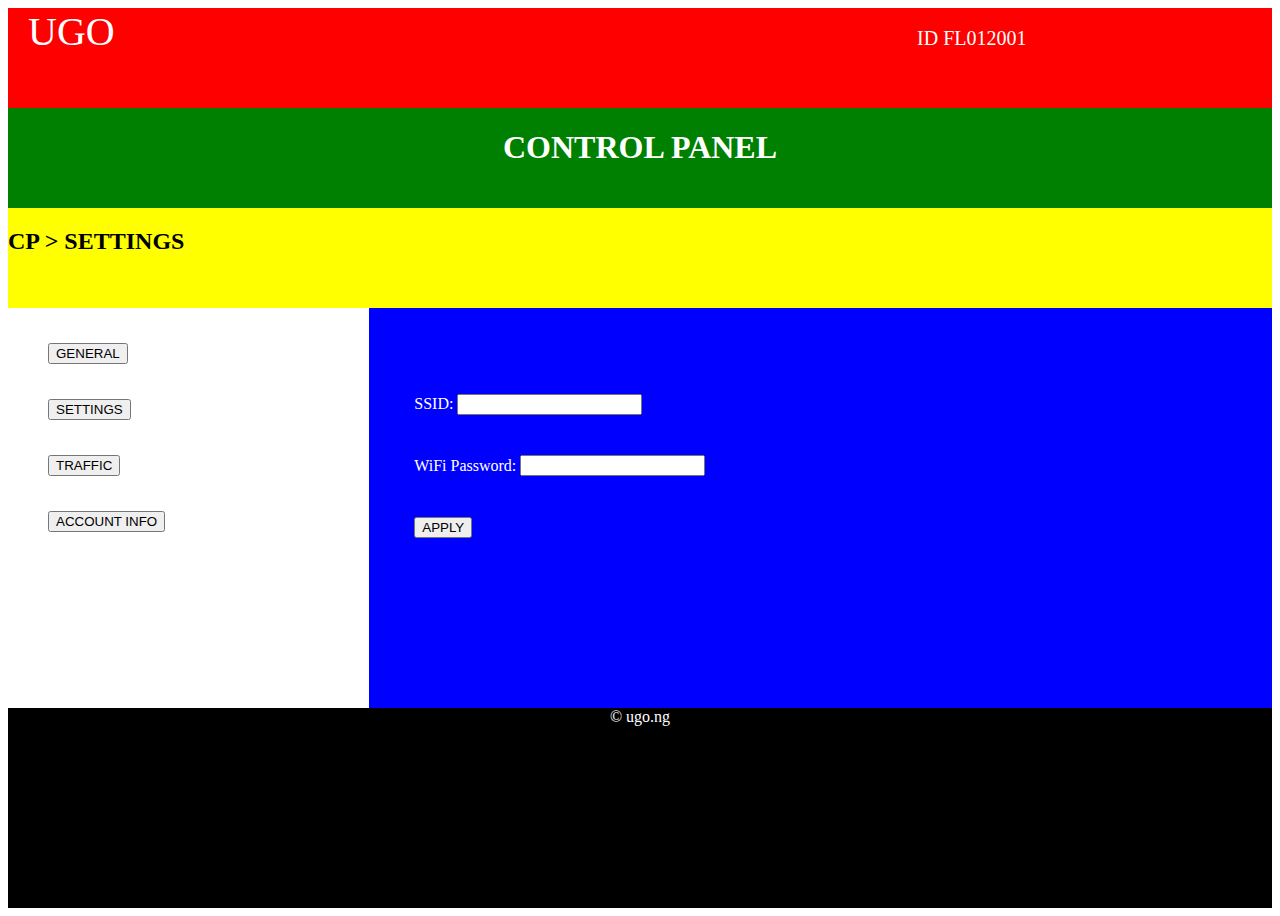
<file: cpanel.html>
<html>
<head>
<title> Just Demo </title>
<style>

.wrapper{
margin: 0 auto;
display: grid;
width: 100%;
height: 100vh;
grid-template-areas:
"header header header header header header header"
"section section section section section section section"
"nav nav nav nav nav nav nav"
"aside aside main main main main main"
"aside aside main main main main main"
"aside aside main main main main main"
"aside aside main main main main main"
"footer footer footer footer footer footer footer"
"footer footer footer footer footer footer footer";

grid-template-rows: 1fr 1fr 1fr 1fr 1fr 1fr 1fr 1fr 1fr;
  grid-template-columns: 1fr 1fr 1fr 1fr 1fr 1fr 1fr;
}

.header {
  grid-area: header;
background-color: red;
}
.section {
  grid-area: section;
background-color: green;
}
.nav {
  grid-area: nav;
 background-color: yellow;
}
.aside {
  grid-area: aside;
}
.main {
  grid-area: main;
background-color: blue;
padding: 5%;
color: white;
}
.footer {
  grid-area: footer;
background-color: black;
color:white;
text-align: center;
}
.header span {
font-size: 40px;
color: white;
padding: 20px;
}
#box1{
margin-left: 60%;
font-size: 20px;
}
.section{
text-align: center;
color: white;
}
.aside li{
margin-top:10%;
font-size: 20px;
list-style:none;
}

input {
margin-top: 5%;
}
</style>
</head>
<body>
<div class= "wrapper">
<div class= "header">
<span>UGO</span>
<span id="box1">ID FL012001</span>
</div>
<div class="section"><h1>CONTROL PANEL</h1></div>
<div class ="nav"><h2>CP > SETTINGS</h2></div>
<div  class="aside">
<ul>
<li><button>GENERAL</button></li>
<li><button>SETTINGS</button></li>
<li><button>TRAFFIC</button></li>
<li><button>ACCOUNT INFO</button></li>
</ul>
</div>
<div class="main">
<form action = "#" method = "get">
         SSID: 
            <input type = "text" name = "ssid" value = "" maxlength = "100" />
         <br />
         
         WiFi Password: 
            <input type = "text" name = "passkey" value = "" maxlength = "100" />
	<br />
         <input type = "submit" value ="APPLY" />
      </form>

</div>
<div class="footer">&copy ugo.ng</div>
</div>

</body>
</html>
</file>
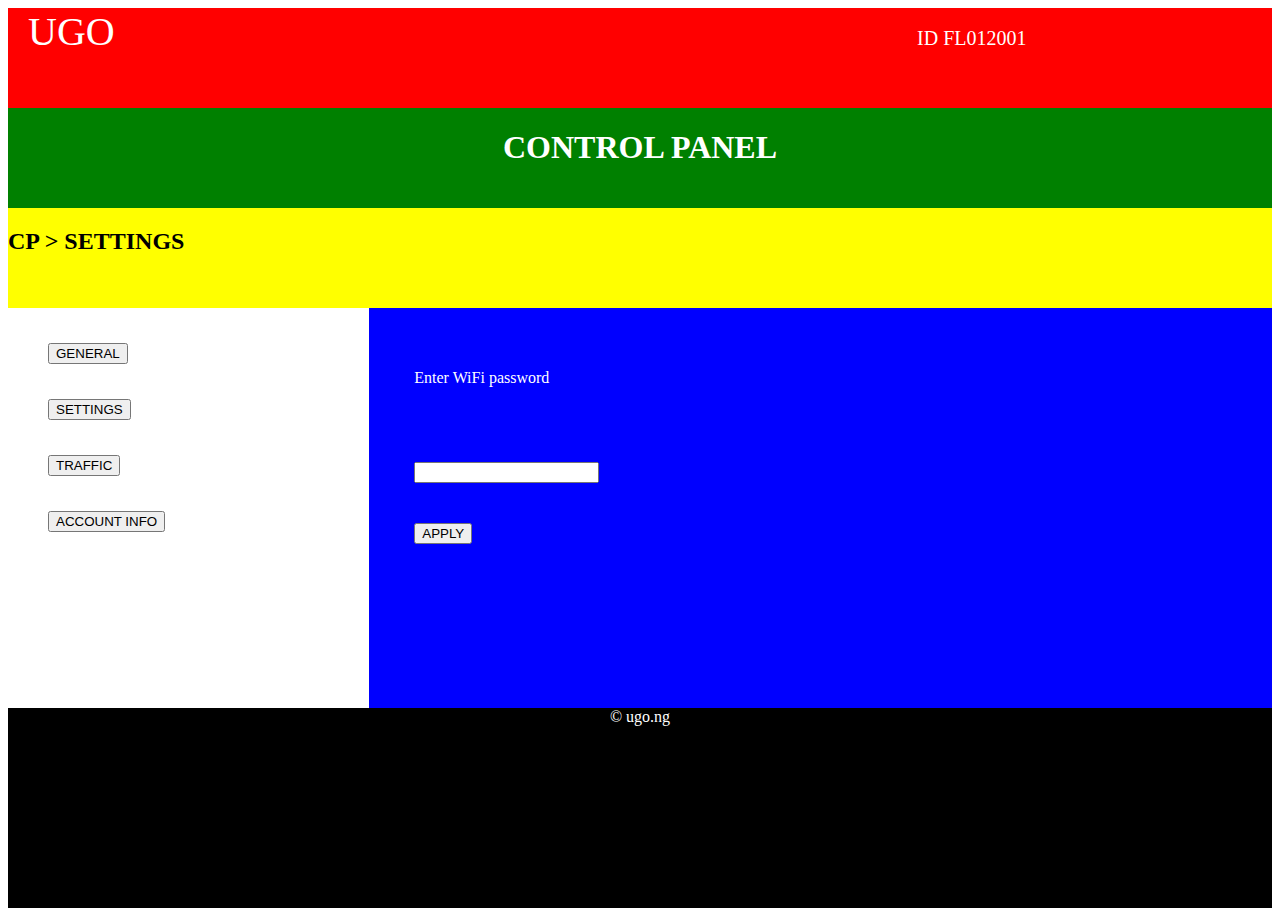
<file: templates/cpanel.html>
<html>
<head>
<title> Router CPANEL </title>
<style>

.wrapper{
margin: 0 auto;
display: grid;
width: 100%;
height: 100vh;
grid-template-areas:
"header header header header header header header"
"section section section section section section section"
"nav nav nav nav nav nav nav"
"aside aside main main main main main"
"aside aside main main main main main"
"aside aside main main main main main"
"aside aside main main main main main"
"footer footer footer footer footer footer footer"
"footer footer footer footer footer footer footer";

grid-template-rows: 1fr 1fr 1fr 1fr 1fr 1fr 1fr 1fr 1fr;
  grid-template-columns: 1fr 1fr 1fr 1fr 1fr 1fr 1fr;
}

.header {
  grid-area: header;
background-color: red;
}
.section {
  grid-area: section;
background-color: green;
}
.nav {
  grid-area: nav;
 background-color: yellow;
}
.aside {
  grid-area: aside;
}
.main {
  grid-area: main;
background-color: blue;
padding: 5%;
color: white;
}
.footer {
  grid-area: footer;
background-color: black;
color:white;
text-align: center;
}
.header span {
font-size: 40px;
color: white;
padding: 20px;
}
#box1{
margin-left: 60%;
font-size: 20px;
}
.section{
text-align: center;
color: white;
}
.aside li{
margin-top:10%;
font-size: 20px;
list-style:none;
}

input {
margin-top: 5%;
}
</style>
</head>
<body>
<div class= "wrapper">
<div class= "header">
<span>UGO</span>
<span id="box1">ID FL012001</span>
</div>
<div class="section"><h1>CONTROL PANEL</h1></div>
<div class ="nav"><h2>CP > SETTINGS</h2></div>
<div  class="aside">
<ul>
<li><button>GENERAL</button></li>
<li><button>SETTINGS</button></li>
<li><button>TRAFFIC</button></li>
<li><button>ACCOUNT INFO</button></li>
</ul>
</div>
<div class="main">
<form action ="rboard" method = "post">
<p> Enter WiFi password </p>
<br />
<input type="text" name="name_input">
<br/>
<input type="submit" value="APPLY" id="greet">
</form>

</div>
<div class="footer">&copy ugo.ng</div>
</div>

</body>
</html>
</file>
